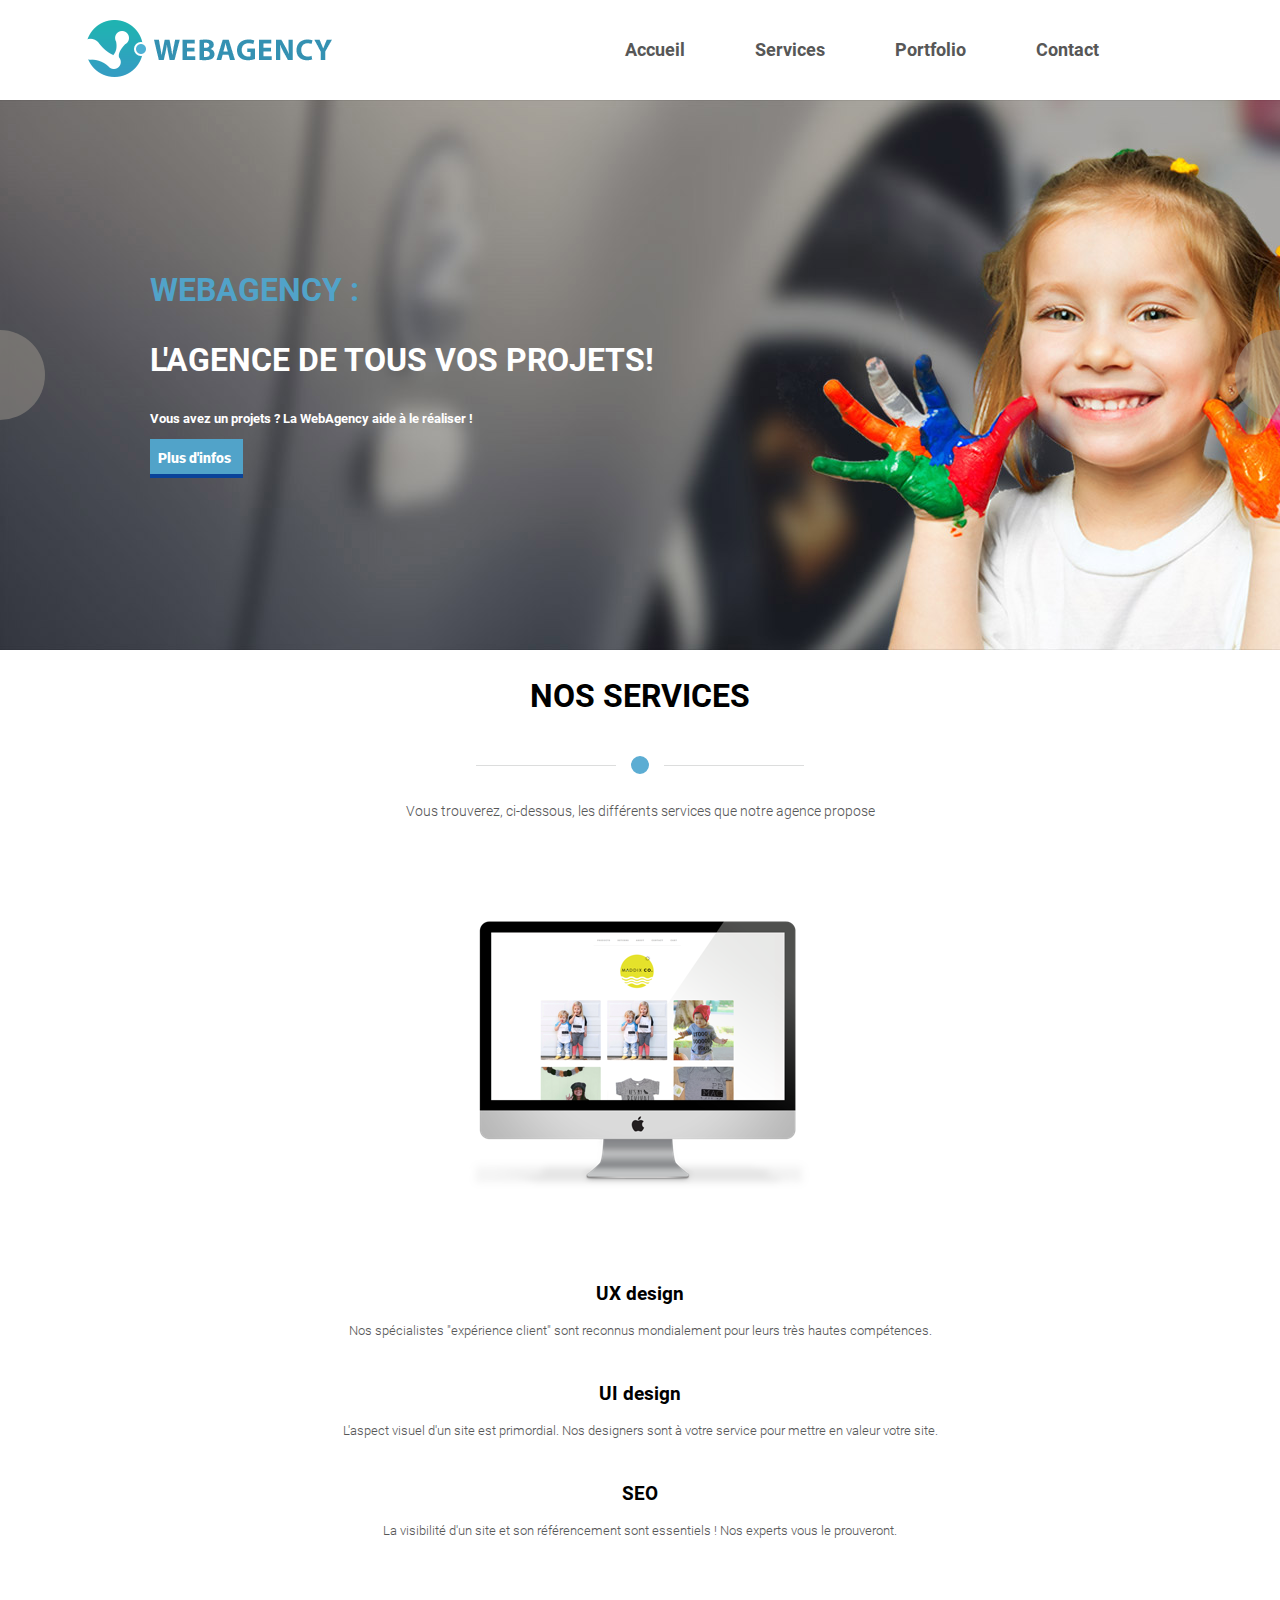
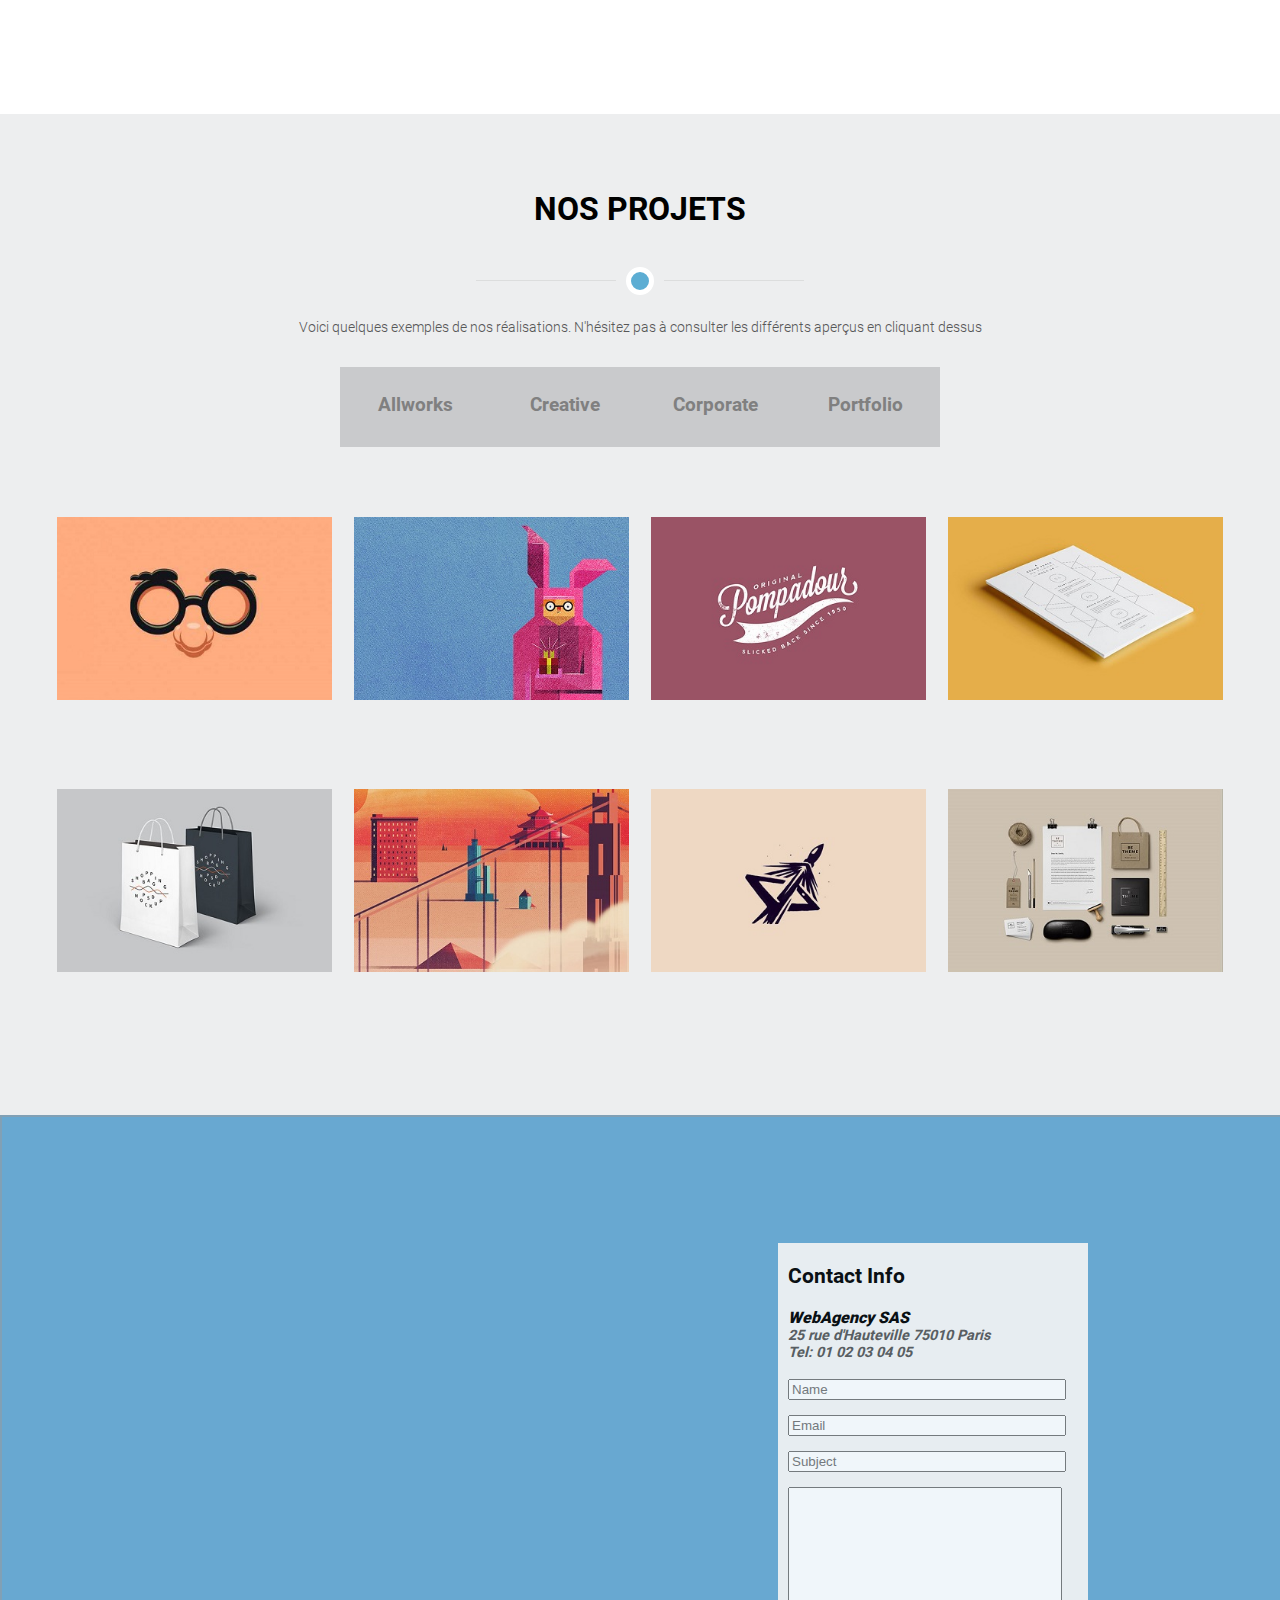
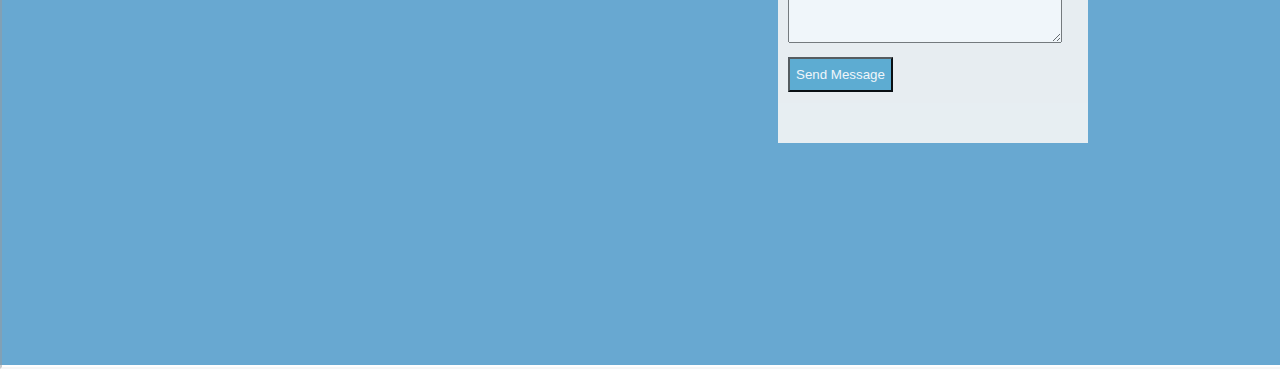
<file: index.html>
<!DOCTYPE html>
<html lang="fr" xml:lang="fr">
    <head>
        <meta charset="utf-8" />
        <meta name="description" content="Bienvenue sur le site de la WEBAGENCY, l'agence qui vous accompagne dans tous vos projets!" />
        <meta name="viewport" content="width=device-width, initial-scale=1.0, shrink-to-fit=no">
        <link rel="stylesheet" href="style.css">
        <link rel="stylesheet" href="stylemobile.css">
        <link rel="stylesheet" href="https://use.fontawesome.com/releases/v5.3.1/css/all.css" integrity="sha384-mzrmE5qonljUremFsqc01SB46JvROS7bZs3IO2EmfFsd15uHvIt+Y8vEf7N7fWAU" crossorigin="anonymous">
        <link rel="icon" href="images/ico/favicon.ico" />
        <title>Bienvenue sur WEBAGENCY</title>
    </head>

  <body>

    <div id="bloc_page">


<!-- HEADER -->

      <header>
        <div id="logo"> <img src="images/logo.png" alt="Logo_WebAgency" > </div>
      	<nav id="menu-header">
      		<ul>
            <li><a href="#slider">Accueil</a></li>
            <li><a href="#ancreservices">Services</a></li>
            <li><a href="#menu-portfolio">Portfolio</a></li>
            <li><a href="#formulaire_contact">Contact</a></li>
          </ul>
      	</nav>	
      </header>


 <!-- SLIDER -->     		
      <div id="slider_encarts">		
        <div id="slider">
           <img src="images/slider/bg1.jpg" alt="petite-fille">
           <img src="images/slider/bg2.jpg" alt="petit-garçon">
           <img src="images/slider/bg1.jpg" alt="petite-fille">
           <img src="images/slider/bg2.jpg" alt="petit-garçon">
           <img src="images/slider/bg1.jpg" alt="petite-fille">
        </div>

        <div id="encart">
          <h1 id="encart_1">WEBAGENCY :</h1> <p id="encart_2"> L'AGENCE DE TOUS VOS PROJETS!</p>
          <p id="encart_3">Vous avez un projets ? La WebAgency aide à le réaliser !</p>
           <div id="plus_infos"><a href="index.html">Plus d'infos</a>
           </div> 
        </div>
                
             
        <div id="chevrons">
          <div id="chevrong"><i class="fas fa-angle-left fa-3x"></i> </div>
          <div id="chevrond"><i class="fas fa-angle-right fa-3x"></i></div>
        </div>

      </div>

      <div id="imagemobile">
        <img src="images/cta2/imagemobile.png" alt="mains-enfants-colorées">
      </div>
    
    
      <div id="encartmobile">
                  
        <p id="encart_1m">WEBAGENCY</p> <p id="encart_2m"> L'AGENCE DE TOUS VOS PROJETS!</p>
        <p id="encart_3m">Vous avez un projets ? La WebAgency aide à le réaliser !</p>
        <p id="plus_infosm"><a href="#" >Plus d'infos</a></p>
      </div>


<!-- NOS SERVICES --> 

      <section id="nos_services">
      	<h2 id="ancreservices">NOS SERVICES</h2>
        <div class="separation"> 
          <div class="ligneseparation"></div>
          <div class="pointseparation"></div>
          <div class="ligneseparation"></div>
        </div>

      	<p> Vous trouverez, ci-dessous, les différents services que notre agence propose</p>
      	<div id="image_liste">
      		<div id="imagemac">
            <img src="images/main-feature.png" alt="photo_imac">
          </div>

      	  <article id="liste_services">

            <div class="services-item-picture"> 
             <div class="rond">
                <i class="fas fa-chart-line fa-2x" ></i>
                <div class="petitrond "></div>
             </div>
      			 <div class="texteuxuiseo">
               <h3>UX design</h3>
                <p>
                Nos spécialistes "expérience client" sont reconnus mondialement pour leurs très hautes compétences. 
                </p>
              </div>
            </div>
                  
        	<div class="services-item-picture">
             <div class="rond">
                <i class="fas fa-cubes fa-2x"></i>
                <div class="petitrond "></div>
              </div>
        				 <div class="texteuxuiseo">
                  <h3>UI design</h3>
                  <p>L'aspect visuel d'un site est primordial. Nos designers sont à votre service pour mettre en valeur votre site.</p>
                  </div>
                </div>
                      
        	<div class="services-item-picture">
             <div class="rond"> 
                <i class="fas fa-chart-pie fa-2x"></i>
                 <div class="petitrond "></div>
              </div>
        				<div class="texteuxuiseo">
                  <h3>SEO</h3>
                  <p>La visibilité d'un site et son référencement sont essentiels ! Nos experts vous le prouveront.</p>
                </div> 
              </div>

      	  </article>
      	</div>

      </section>

      		
<!-- NOS PROJETS --> 

      <section id="nos_projets">

      	<h2>NOS PROJETS</h2>
        <div class="separation"> 
          <div class="ligneseparation"></div>
          <div class="pointseparation"></div>
          <div class="ligneseparation"></div>
        </div>
      	<p> Voici quelques exemples de nos réalisations.
         N'hésitez pas à consulter les différents aperçus en cliquant dessus </p>
         
          
      	<nav id="menu-portfolio">

      		<ul >
            <li>
              <a href="#menu-portfolio">Allworks</a>
              <i class="fa fa-caret-down" aria-hidden="true"></i>
            </li>
            <li>
              <a href="#menu-portfolio">Creative</a>
              <i class="fa fa-caret-down" aria-hidden="true"></i>
            </li>
            <li>
              <a href="#menu-portfolio">Corporate</a>
              <i class="fa fa-caret-down" aria-hidden="true">
                
              </i>
            </li> 
            <li>
              <a href="#menu-portfolio">Portfolio</a>
              <i class="fa fa-caret-down" aria-hidden="true"></i></li>
          </ul>
        </nav>

        <div id="portfolio">

          <figure class="image"><img  src="images/portfolio/01mini.jpg" alt="Moustaches"/>
            <figcaption class="bandeau">
              <div class="cercleblanc"></div>
              <i class="fa fa-eye" aria-hidden="true"></i>    <h4>L'univers du déguisement</h4>
              <h5>Le plus grand magasin de France !</h5>
            </figcaption>
          </figure>

          <figure class="image"><img  src="images/portfolio/02mini.jpg" alt="lapin_roses"/>
            <figcaption class="bandeau">
              <div class="cercleblanc"></div>
              <i class="fa fa-eye" aria-hidden="true"></i>    <h4>Pink Rabbit</h4>
              <h5>Et pourquoi pas !</h5>
            </figcaption>
          </figure>

          <figure class="image"><img  src="images/portfolio/03mini.jpg" alt="Pompadour"/>
            <figcaption class="bandeau">
              <div class="cercleblanc"></div>
              <i class="fa fa-eye" aria-hidden="true"></i>    <h4>Pompadour</h4>
              <h5>La marque bien connue de tous</h5>
              </figcaption>
          </figure>

          <figure class="image"><img  src="images/portfolio/04mini.jpg" alt="origami_party"/>
            <figcaption class="bandeau">
              <div class="cercleblanc"></div>
              <i class="fa fa-eye" aria-hidden="true"></i>    <h4>Origamy World</h4>
             <h5>Retrouvez le monde de l'Origami</h5>
            </figcaption>   
            </figure>

          <figure class="image"><img  src="images/portfolio/05mini.jpg" alt="univers_sac"/>
            <figcaption class="bandeau">
              <div class="cercleblanc"></div>
               <i class="fa fa-eye" aria-hidden="true"></i>    <h4>Tout pour le sac</h4>
                <h5>Le plus grand magasin d'emballage </h5>
              </figcaption>
          </figure>

          <figure class="image"><img  src="images/portfolio/06mini.jpg" alt="Moustaches"/>
            <figcaption class="bandeau">
              <div class="cercleblanc"></div>
              <i class="fa fa-eye" aria-hidden="true"></i>    <h4>Voyages Extraordinaires</h4>
              <h5>Des voyages originaux pour tous </h5>
              </figcaption>
          </figure>

          <figure class="image"><img  src="images/portfolio/07mini.jpg" alt="Moustaches"/>
            <figcaption class="bandeau">
              <div class="cercleblanc"></div>
              <i class="fa fa-eye" aria-hidden="true"></i>    <h4>Rocket Game</h4>
              <h5>Le plus grand jeu de Rocket</h5>
            </figcaption>
          </figure>

          <figure class="image"><img  src="images/portfolio/08mini.jpg" alt="Moustaches"/>
            <figcaption class="bandeau">
              <div class="cercleblanc"></div>
              <i class="fa fa-eye" aria-hidden="true"></i>    <h4>Pour le bureau</h4>
               <h5>le site des fournitures haut de gamme</h5>
            </figcaption>
          </figure>

          </div>
        
              
      </section>

<!-- FORMULAIRE DE CONTACT CARTE -->

      <section id="formulaire_contact">
        <div class="filtre">    
        
        <iframe  src="https://www.google.com/maps/embed?pb=!1m18!1m12!1m3!1d2624.273099492179!2d2.348420604748029!3d48.87207013861412!2m3!1f0!2f0!3f0!3m2!1i1024!2i768!4f13.1!3m3!1m2!1s0x47e66e145ccb3091%3A0x9495beee8c96ec27!2s25+Rue+d&#39;Hauteville%2C+75010+Paris!5e0!3m2!1sfr!2sfr!4v1538131426744"> 
        </iframe></div>


        <form id="formulaire"><h3>Contact Info</h3>
          <address>
            <strong>WebAgency SAS
            </strong><br />

            <p>25 rue d'Hauteville 75010 Paris</p>

            <p>Tel: 01 02 03 04 05
            </p><br />

            <input type="text" name="name" id="name" placeholder="Name" size="25" maxlength="30" />
            <input type="text" name="email" id="email" placeholder="Email" size="25" maxlength="30" />
            <input type="text" name="subject" id="subject" placeholder="Subject" size="25" maxlength="30" />
            <textarea rows="10" name="message" id="message" placeholder="Message">
            </textarea>
            <input class="submit" type="submit" value="Send Message" /> 
          </address>
        </form>
        

      </section>

    </div>
  </body>

</html>
</file>
<file: style.css>
/* Définition des polices personnalisées */


@font-face
{
    font-family:'Roboto-Bold';
    src: url('fonts/Roboto-Bold.ttf');
}
@font-face
{
    font-family:'Roboto-BoldItalic';
    src: url('fonts/Roboto-BoldItalic.ttf');
}
@font-face
{
    font-family:'Roboto-Black';
    src: url('fonts/Roboto-Black.ttf');
}
@font-face
{
    font-family:'Roboto-BlackItalic';
    src: url('fonts/Roboto-BlackItalic.ttf');
}
@font-face
{
    font-family:'Roboto-Italic';
    src: url('fonts/Roboto-Italic.ttf');
}
@font-face
{
    font-family:'Roboto-Light';
    src: url('fonts/Roboto-Light.ttf');
  
}

/* définitions des Styles*/


h1
{
	font-family: Roboto-Bold,impact;
	color: #51a3c9;
	font-size: 2em;
}

h2, h3 
{
	font-family: Roboto-Bold;
	color: #000000;
}

h2
{	
	font-size: 2em;
}

h3
{
	font-size: 1.3em;
}

h4, h5
{
	font-family: Roboto-Bold;
	color: #ffffff;
	text-align: left;
}

h4
{
	font-size: 1.2em;
}

h5
{
	font-size: 1em;
}

 p
{
	font-family: Roboto-Light;
	font-size: 0.9em;
	color: #575757;
	text-align: center;
}

.texteuxuiseo
{
	font-family: Roboto-Light;
	font-size: 0.9em;
	color: #575757;
	
}

/*Configuration du body*/
body {
    width: 100%; 
    max-width: 1600px;
    margin: auto;
}

/*Configuration du header*/

header
{
	width: 100%;
	max-width: 1600px;
	height: 100px;
	position: fixed;
	background-color: #ffffff;
	display: flex;
	justify-content: space-around;
	align-items: center;
	z-index: 99999;
	top: 0;
}

#menu-header
{
	width: 50%;	
}

#logo
{
	width : 25%;
}

nav ul
{
	list-style-type: none;
	font-family: Roboto-Bold,impact;
}

/* configuration des liens du menu*/

#menu-header a 
{
	text-decoration: none;
	color: #575757;
	font-size: 1.1em;
	padding : 25px 5px;
 }

#menu-header a:hover
{
	border-top: 3px  #5cadd3 solid;
}
 
 #menu-header ul
{
 	display: flex;
 	flex-direction: row;
	width: 100%;
	margin-top: 15px;
	padding-left: 0px;
}

#menu-header li
{
  	margin-left: 60px;
}

/* configuration de l'image et texte pour mobile non visible*/
#imagemobile
{
	display: none;
}

#encartmobile
{
	display: none;
}

/* configuration de l'encart sur le slider*/

#slider_encarts
{
	width: 100%;
	margin-top: 100px;
	height: 550px;
	position: relative;
	justify-content: center;
	overflow: hidden;
}

#slider

{
	position: absolute;
	width: 100%;
	height: 550px;
	overflow: hidden;
}


#encart
{
	position: absolute;
	padding-top: 150px;
	padding-left: 150px;
	width: 80%;
    height: 550px;
    z-index: 1000;
}

#encart_1
{
	font-family: Roboto-Bold,impact;
	color: #51a3c9;
	font-size: 2em;
}

#encart_2, #encart_3
{
	font-family: Roboto-Bold,impact;
	color: #ffffff;
	text-align: left;
}

#encart_2
{
	font-size: 2em;
}

#encart_3
{
	font-size: 0.8em;
}

#plus_infos 
{
	padding-top: 10px;
	background-color: #51a3c9;
	padding-left: 8px;
	width: 85px;
	height: 25px;
	border-bottom: #0a4399 solid 4px;
	
}

#plus_infos a
{
	text-decoration: none;
	font-family: Roboto-Black,impact;
	color: #ffffff;
	text-align: center;
	font-size: 0.9em;
}	

#plus_infos a:hover 
{
	color: #0a4399;
}

/*Configuration des flèches du slider */


#chevrons
{

	position: absolute;
	width: 100%;
	height:550px;
	display: flex;
	flex-direction: row;
	justify-content: space-between;
	align-items: center;
}


#chevrong
{
	background: #9e978e;
	height: 90px;
	width: 45px;
	opacity: 0.5;
	justify-content: center;
	border-bottom-right-radius: 90px;
	border-top-right-radius: 90px;
}

#chevrond
{
	background: #9e978e;
	height: 90px;
	width: 45px;
	opacity: 0.5;
	justify-content: center;
	border-bottom-left-radius: 90px;
	border-top-left-radius: 90px;
}

.fa-angle-right
{
	color: #ffffff;
	z-index: 9000;
	padding-top: 20px;
	padding-left: 20px;
}

.fa-angle-left
{
	padding-top: 20px;
	color: #ffffff;
	z-index: 9000;
}

/*///////////////////////////////*/
/*Configuration de NOS SERVICES*/

#image_liste /* photo mac + 3 paragraphes à icone */

{
	display: flex;
	flex-direction: row;
	padding-top: 60px;
}

#imagemac
{
	width: 530px;
	height : 400px;
	max-width: 530px;
	padding-left: 50px;
}

/*Encart texte Nos services*/

#liste_services
{
	margin-left: 50px;
	height : 350px;
	width: 100%;
	margin-top: 50px;
}

.services-item-picture 
{
	width: 100%;
	display: flex;
	flex-direction: row;
	height : 100px;
	
}
.texteuxuiseo
{
	margin-left: 50px;
}

/*Positionnement des logos et cercles */

.rond
{
	position: relative;
	border: 1px solid grey;
	width: 55px;
	height: 55px;
	border-radius: 50%;
	left: 20px;

}

.petitrond
{
	position: absolute;
	background-color: #5cadd3;
	width: 10px;
	height: 10px;
	border-radius: 50%;
	border :2px white solid;
	margin-left: 49px;
	margin-top: 20px;
	

}

.fas.fa-chart-line{
    position: absolute;
    color: #5cadd3; 
    display: flex;
    align-self: center;
    margin-left: 12px;
	margin-top: 10px;
}

.fas.fa-cubes{
    color: #5cadd3; 
    position: absolute; 
    margin-left: 12px;
	margin-top: 10px;
   
}

.fas.fa-chart-pie{
	position: absolute;
    color: #5cadd3;
    margin-left: 11px;
	margin-top: 10px;    
}


/*création des lignes et point de séparation*/

.separation
{
	display: flex;
	flex-direction: row;
	justify-content: center;
	align-items: center;
}

.ligneseparation 
{
    width: 140px; /* Largeur de la ligne */
    height: 1px;
    background-color: #dcdddd; /* CrÃ©e la ligne de sÃ©paration */
}

/*   Point de la ligne de sÃ©paration    */
.pointseparation
{
    padding: 5px;
    background-color: #fff;
    border-radius: 50%;
    background:#5cadd3;
  	width:8px;
  	height:8px;
  	margin:  10px;
  	border :solid white 5px;
}

#nos_services
{
	width: 100%;
}

#nos_services h1
{
	width: 100%;
	text-align: center;
}

#nos_services h2
{
	width: 100%;
	text-align: center;
}

#image_liste
{
	width: 100%;
}

#imagemac
{
	width: 50%;
}

/*/////////////////////////////////////////////////////////*/
/*Configuration nos projets MENU PORTFOLIO ET PORTFOLIO*/

#nos_projets /* configuration de la section projets*/
{
	position: relative;
	width: 100%;
	margin-top: 100px;
    padding-top: 50px;
    padding-bottom: 70px;
    background-color: #edeeef;
}

#nos_projets h2
{
	width: 100%;
	text-align: center;
	height: 40px;
}

/*configuration du menu du portfolio*/


#menu-portfolio
{
	text-align: center;
	position: 	absolute;
	width :600px;
	height:100px;
	margin-top: 60px;
	position: relative;
	margin:auto;
}

#menu-portfolio  ul
{
	width: 100%;
	position: absolute;
	padding: initial;
	display: flex;
	flex-direction: row;
	justify-content:center;
}

#menu-portfolio  ul li
{
	width: 150px;
	background-color: #c9cacc;
	height: 80px;
	margin: auto;
}


#menu-portfolio  ul li a
{
	display: flex;
	justify-content: center;
	height: 40px;
	padding-top: 26px;
    padding-bottom: 20px;
	text-decoration: none;
	font-family: Roboto-Bold;
	font-size: 1.2em;
	color : grey;
}

#menu-portfolio  ul li a:hover
{
	display: flex;
	justify-content: center;
	padding-top: 26px;
    padding-bottom: 20px;
    height: 35px;
	width: 100%;
	color: #fff;
	background-color: #5cadd3;
    border-bottom:  5px solid #468cad;
	
}


#menu-portfolio li .fa.fa-caret-down /*configuration du triangle du menu portfolio*/
{
	opacity: 0;
    font-size: 30px;
    position: relative;
    top: -12px;
    right: 1px;
    color: #468cad;
}

#menu-portfolio li:hover .fa.fa-caret-down
{
	opacity: 1;
}

/* configuration du portfolio*/

#portfolio
{
	width: 100%;
	margin-top: 50px;
	display: flex;
	flex-direction: row;
	justify-content: center;
	flex-wrap: wrap;
	background-color: #edeeef;	
}

#portfolio .image img
{
	width: 100%;
	z-index: 1;
}

.image
{
	position: relative;
	bottom : 0;
	width :360px;
	height: 240px;
	margin-left: 11px;
	margin-right: 11px;

}

 .bandeau 
{
	width :94.5%;
	height: 50%;
	position: absolute;
	z-index: 1;
	background-color:rgba(0,0,0,0.5);
	text-align: center;
	top: 110px;
	padding-left: 20px;
	opacity: 0;
	padding-bottom: 10px;
}

.bandeau:hover
{
	opacity: 1;
}

.fa-eye
{
	position: absolute;
	color: white;
    opacity: 1;
	width: 50px;
	top:-10px;
	right: 1px;	
}

.cercleblanc
{
	height: 40px;
    width: 40px;
    background-color: #4eb1d5;
    border: 2px solid white;
    border-radius: 50%;
    position: absolute;
    top: -23px;
    right: 4px;
    opacity: 1;
}

/*/////////////////////////////////////////////////*/
/* configuration carte et formulaire de contact*/

#formulaire_contact
{
	position: relative;
	width: 100%;
	height: 850px;
	display: flex;
   justify-content: center;

}

#formulaire_contact iframe 
{
	position: relative;
	width: 100%;
	height: 850px;
	z-index: 99;
	opacity: 0.5;
}

.filtre /*Filtre bleu sur la carte*/
{
	background-color:  #68A8D1;
	width: 100%;

}

form
{
	position: absolute;
	width: 18%;
	min-width: 300px;
	height: 500px;
	background-color: #F5F5F5;
	opacity: 0.9;
	padding-left: 10px;
	right: 5%;
    margin: 10%;
    z-index: 2000;  
}

#name, #email, #subject
{
	width: 90%;
}

#message
{
	width: 89.4%;
}

.submit
{
	background-color: #5cadd3;
	height : 35px;
	color: #ffffff;
	margin-top: 10px;
}

form address strong
{
	font-family:Roboto-Black; 
}


form address p
{
	font-family:Roboto-bold;
	text-align: left;
	margin: 0px;
}


input
{
	margin-bottom: 15px;

}
</file>
<file: stylemobile.css>
@media screen and (max-width: 1440px)
{
.image
{
	
	width : 300px;
}

.bandeau
{
	width: 93.3%;
	top : 90px;
	height: 40%;
	padding-bottom: 15px;
	
}


#image_liste
{
width: 100%;
flex-direction: column;
align-items: center;
}

#imagemac
{
	width: 510px;
	height : 319px;
	padding-left: 0px;
}


#liste_services
{
	margin-left: 0px;
	text-align: center;
}

.services-item-picture 
{
	width: 100%;
	display: flex;
	flex-direction: column;
	height : 100px;	
}

.rond
{
	display: none;
}

.texteuxuiseo
{
	margin-left: 0px;
}

}

@media screen and (max-width: 1289px)
{

.image
{
	
	width : 275px;
}

.bandeau
{
	width: 92.6%;
	top : 85.6px;
	height: 39%;
	padding-bottom: 5px;
	
}


}



@media screen and (max-width: 1024px)
{

#menu-header li
{
  	margin-left: 30px;
}

.image
{
	margin : 0;
	width : 252px;
}

.bandeau
{
	width: 92%;
	top : 68px;
	height: 40%;

}

.bandeau h4
{
	font-size: 15px;
}

.bandeau h5
{
	font-size: 12px;
}

#portfolio 
{
	justify-content: space-around;
}

}

@media screen and (max-width: 768px)
{

#portfolio
{
		flex-direction: row !important;
}

.image
{

	width : 345px;
}

.bandeau
{
	width: 94% !important;
	top : 106px !important;
	height: 50% !important;
}

/* Paramétrage du header*/	

header
{

	width: 100%;
	height: 135px;
	position: fixed;
	flex-direction: column;
	align-items: center;
}


#menu-header
{
	width: 100%;
	position: relative;
	height: 80px;	
}

#menu-header ul
{
 	position: absolute;
 	display: flex;
 	flex-direction: row;
	height: 70px;
	padding: 0px;
	justify-content: center;
}

 #menu-header li
{
 	padding-bottom: 20px;
 	margin-left: 0px;
}

 #menu-header a
 {
 	font-size: 1em;
 	width: 50%;
 	padding : 10px 5px;
 }
	
 #logo
 {
    width: 261px;
    padding-top: 5px;
    height: 90px; 
}

/* Remplacement  du slide par une image et texte */

.chevrons, #chevrons, #chevrong, .fa-angle-left, .fa-angle-right, #slider_encarts
{
	display: none;
}

#imagemobile
{ 	
    margin-top: 250px;
    display: block;
    width: 100%;
    overflow: hidden;
    height: 150px;
}

#encartmobile
{
    width: 100%;
    height: 300px;
    display: block;
    background-color: #edeeef;
    text-align: center;   	
}

#encart_1m
{
	font-family: Roboto-Bold,impact;
	color: #51a3c9;
	font-size: 2em;
}

#encart_2m
{
	font-family: Roboto-Bold,impact;
	color: white;
	font-size: 2em;
}

#encart_3m
{
	font-family: Roboto-Bold,impact;
	color: black;
	font-size: 0.8em;
	padding-bottom: 45px;	
}

#plus_infosm 
{
	padding-top: 10px;
	background-color: #51a3c9;
	width: 80px;
	height: 25px;
	border-bottom: #0a4399 solid 5px;
	align-self: baseline;
	margin: auto;
}
	

#plus_infosm a:hover
{
	color:#0a4399;
}
	
#plus_infosm a
{
	text-decoration: none;
	font-family: Roboto-Black,impact;
	color: #ffffff;
	text-align: center;
	font-size: 0.9em;
}

   /* Disparition de l'image MAC dans nos services */ 

#imagemac, .rond, .petitrond
{
   	display: none;
}

#liste_services
{
	margin-left: 0px;
	height : 100%;
	
	
}

.texteuxuiseo
{
	width: 100%;
	text-align: center;
	margin-left: 0px;
}

#menu-portfolio
{
   	width: 50%;
}

#portfolio
{
	flex-direction: column;
	align-items: center;
}

 /* Disparition de la carte pour plus de lisibilité */ 

iframe
{
   	display: none;
}

.filtre
{
   	display: none;
}

 /* Mise en page du formulaire */ 

 #formulaire_contact
{
	background-color: #F5F5F5;
	height: 500px;
}

form
{
	position: absolute;
	width: 80%;
	margin: auto 0;
	height: 500px;
	background-color: #F5F5F5;
	opacity: 0.8;
}

#menu-portfolio
{
	text-align: center;
	width: 350px;
	height:80px;	
}

#menu-portfolio  ul li
{
	height: 60px;
}

#menu-portfolio  ul li a
{
	font-size: 1em;
}

#menu-portfolio  ul li a:hover
{
	display: flex;
	justify-content: center;
	padding-top: 20px;
    padding-bottom: 20px;
    height: 20px;
}

#menu-portfolio  ul li a
{
	padding-top: 20px;
    padding-bottom: 20px;
}

}

@media screen and (max-width: 425px)
{
#portfolio
	{
		flex-direction: column !important;
	}

.image
{
	
	width : 310px;
}

.bandeau
{
	width: 93.7% !important;
	top : 80.5px !important;
	height: 50% !important;
}

 }  

@media screen and (max-width: 375px)

{
.image
{
	
	width : 310px;
}

.bandeau
{
	width: 93.6% !important;
	top : 111px !important;
	height: 38% !important;
}

}



@media screen and (max-width: 320px)
{

.image 
{
	width: 95%;
}

.bandeau
{
	width: 93.5% !important;
	top : 91px !important;
	height: 45% !important;

}

#encart_3m
{
	font-size: 0.7em;
}

#menu-portfolio
{

width : 300px;	
}

form
{
	margin:auto 0;
}

}
</file>
